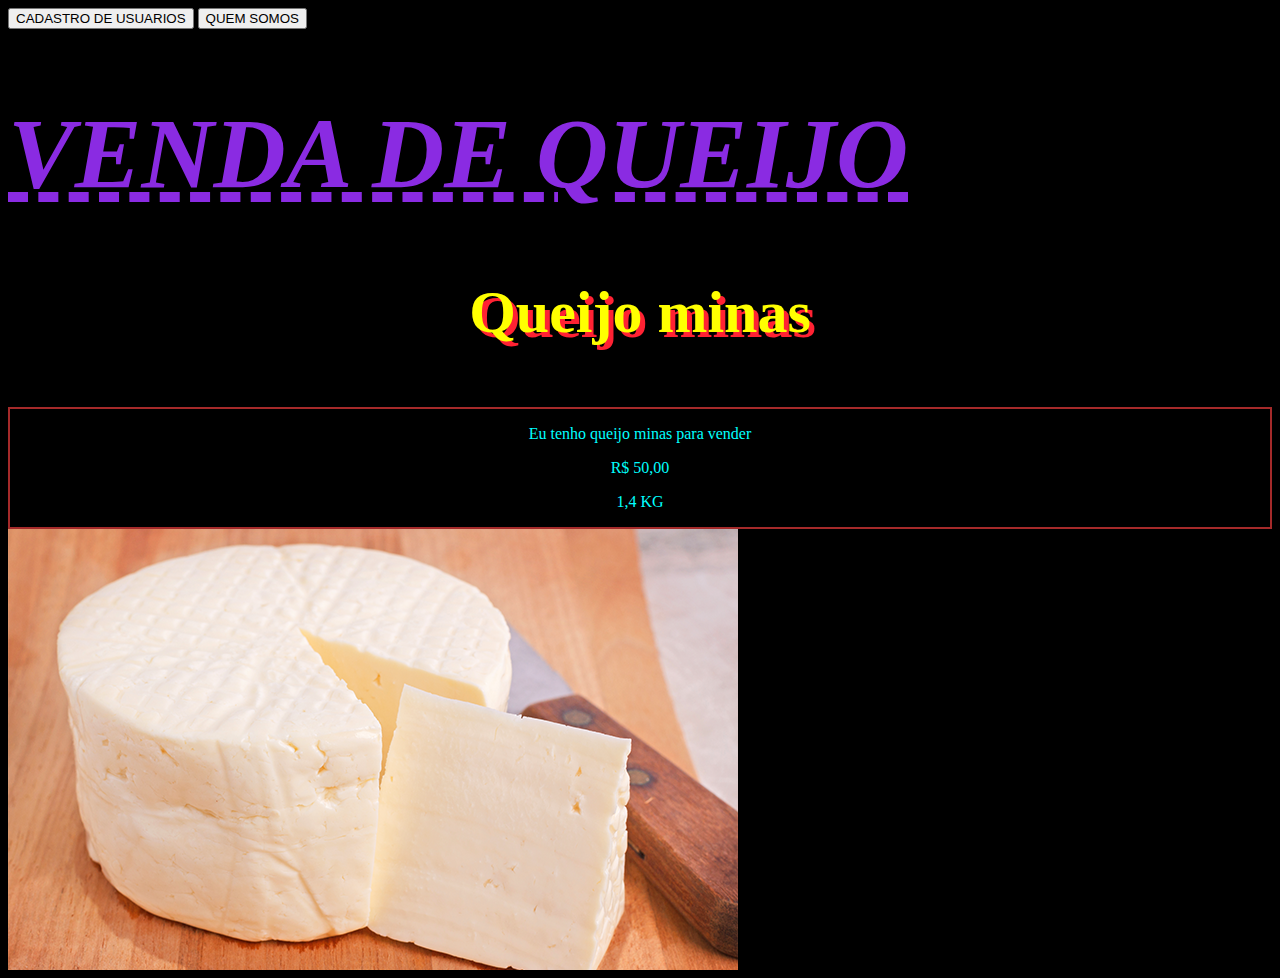
<file: index.html>
<html>
<head>
    <link rel="stylesheet" href="style.css">
    
    <title>MINHA PRIMEIRA PAGINA</title>
</head>
<body>
    <a href="cadastro.html"><button>CADASTRO DE USUARIOS</button></a>
    <a href="quemsomos.html"><button>QUEM SOMOS</button> </a>

    <h1 id="titulo_principal">VENDA DE QUEIJO</h1>

    <h3 class="texto">Queijo minas</h3>
    
<div CLASS="caixa">
    <p>Eu tenho queijo minas para vender</p>
    <p>R$ 50,00</p>
    <p>1,4 KG</p>  
</div>

<img src="queijo.png"/>

</body>
</html>
</file>
<file: style.css>
/*FORMATAÇÃO DE TAG*/
body{
    background-color: black;
    color: white;
}

/*FORMATAÇÃO DE ID*/
#titulo_principal{
    font-size: 100px;
    color: blueviolet;
    font-weight: bolder;
    font-style: italic;
    text-decoration: underline;
    text-decoration-style: dashed;

}

.texto{
    font-size: 60px;
    text-align: center;
    color: yellow;
    text-shadow: 5px 5px #FF2233;
}

.caixa{
    border: 2px solid brown;
    color: aqua;
    text-align: center;
}
</file>
